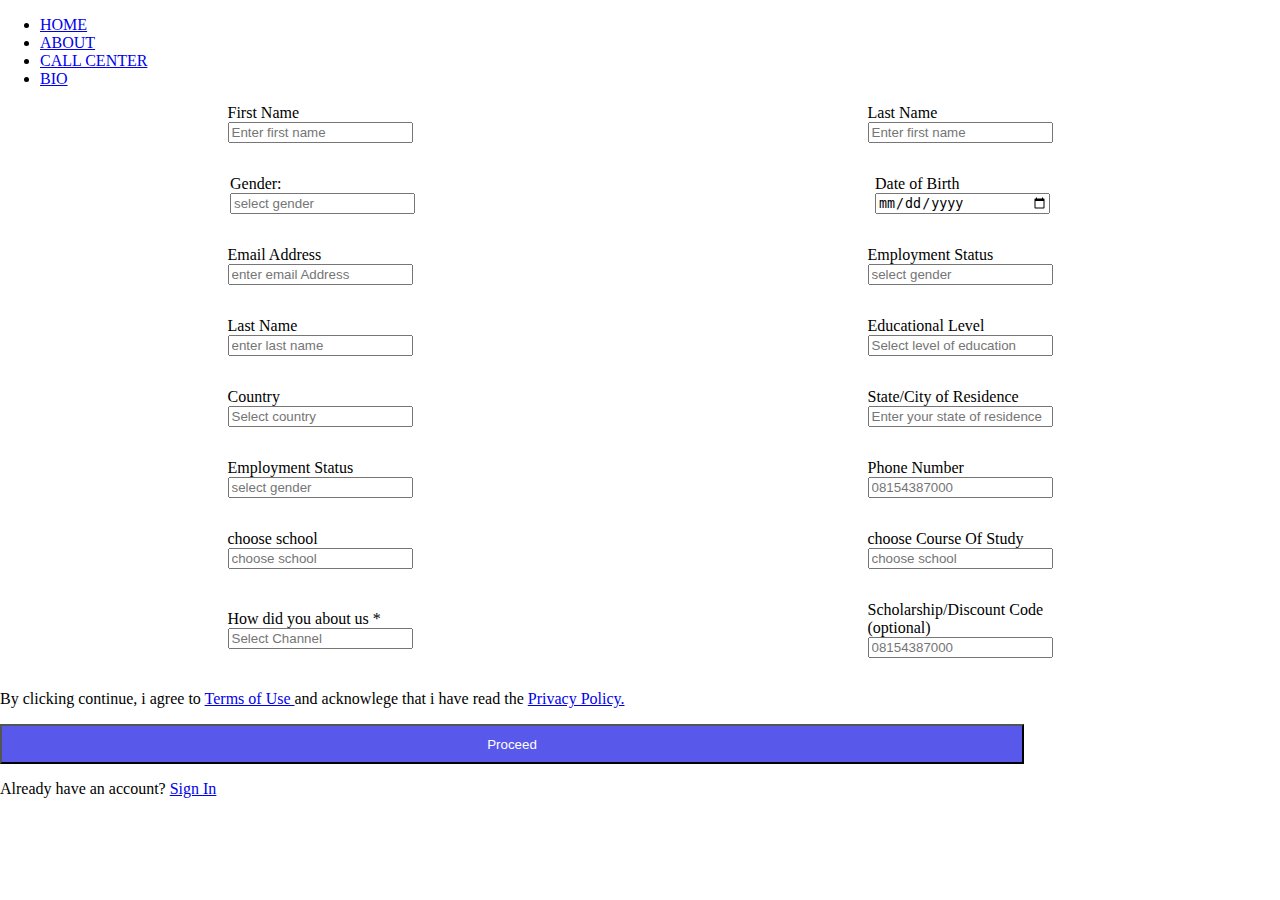
<file: form.html>
<!DOCTYPE html>
<html lang="en">
<head>
    <meta charset="UTF-8">
    <meta name="viewport" content="width=<device-width>, initial-scale=1.0">
        <link rel="stylesheet" href="/style.css">
    <title>ABOUT-INFO</title>
</head>
<body>

    <header>
        <nav>
            <ul>
                <li><a href="altschool.com" target="_blank">HOME</a></li>

                <li><a href="altschool.com">ABOUT</a></li>

                <li><a href="tel:+2345678910">CALL CENTER</a></li>

                <li><a href="./index.html">BIO</a></li>

            </ul>
        </nav>
    </header>

<section class="all">
    <div class="rightside">
        
        <form>
            <label>First Name</label>
            <input type="text" name="firstName" id="First Name" placeholder="Enter first name" required> 
        </form>
        
        <form>
            <label>Last Name</label>
            <input type="text" name="firstName" id="First Name" placeholder="Enter first name" required> 
        </form>
    </div>     

    <div class="rightside">
        <span class="nospace">
        <form>
            <label for="Gender">Gender:</label>
            <input type="text" name="gender" id="gender" list="gender-list" placeholder="select gender">
            <datalist id="gender-list">
            <option value="Male">
            <option value="Female">
        </datalist>
        </form>
    </span>

    <span class="notspace">
            <form>
                <label>Date of Birth</label>
                <input type="date" name="date" id="date" required>
            </form>
        </span>
    </div>

    <div class="rightside">
        <form>
            <label>Email Address</label>
            <input type="text" name="emailAddress" id="email Address" placeholder="enter email Address" required>
        </form>


        
            <form>
                <label for="employmentStatus">Employment Status</label>
                <input type="text" name="Employment" id="Employment Status" list="employment-Status" placeholder="select gender">
                <datalist id="employment-Status">
                <option value="employed">
                <option value="unemployed">
                <option value="self-employed">
            </datalist>
            </form>
            </div>


            <div class="rightside">   
        <form>
            <label>Last Name</label>
            <input type="text" name="last name" id="lastName" placeholder="enter last name" required>
        </form>
   

        
        <form>
            <label>Educational Level</label>
            <input type="text" name="educationalLevel" id="Educational Level" placeholder="Select level of education" required>
        </form>
    </div>

    <div class="rightside">
        <form>
            <label>Country</label>
            <input type="text" name="country" id="country" placeholder="Select country" required>
        </form>

    
        <form>
            <label>State/City of Residence</label>
            <input type="text" name="CityOfResidence" id="Educational Level" placeholder="Enter your state of residence" required>
        </form>
    </div>


    <div class="rightside">
    <form>
        <label for="employmentStatus">Employment Status</label>
        <input type="text" name="Employment" id="Employment Status" list="employment-Status" placeholder="select gender">
        <datalist id="employment-Status">
        <option value="employed">
        <option value="unemployed">
        <option value="self-employed">
    </datalist>
    </form>
    

        <form>
            <label>Phone Number</label>
            <input type="tel" name="phone" id="Phone" placeholder="08154387000" required>
        </form>
    </div>

    <div class="rightside">
        <form>
            <label for="chooseSchool">choose school</label>
            <input type="text" name="schools" id="choose school" list="choose-school" placeholder="choose school">
            <datalist id="choose-school">
            <option value="Abia state University">
            <option value="University of Leeds">
            <option value="Anambra State University">
        </datalist>
    </form>

        <form>
            <label for="chooseCourseOfStudy">choose Course Of Study</label>
            <input type="text" name="Course" id="choose Course Of Study" list="chooseCourseOfStudy" placeholder="choose school">
            <datalist id="chooseCourseOfStudy">
            <option value="Anatomy">
            <option value="Botany">
            <option value="Animal husbandry">
            <option value="Political science">
        </datalist>
        </form>
    </div>

    <div class="rightside">
    <form>
        <label for="aboutUs">How did you about us *</label>
        <input type="text" name="aboutUs" id="aboutUs" list="about-Us" placeholder="Select Channel">
        <datalist id="about-Us">
        <option value="Referral">
        <option value="Word of Mouth">
        <option value="advert">
        <option value="Social Media">
    </datalist>
    </form>

    <form>
        <label>Scholarship/Discount Code <br>(optional)</label>
        <input type="text" name="phone" id="Scholarship" placeholder="08154387000">
    </form>
</div>

      <p>By clicking continue, i agree to <a href="altschoolafrica.com">Terms of Use </a> and acknowlege that i have read the <a href="altschoolafrica.com">Privacy Policy.</a></p>  
    
</section>

<footer>

    <button type="submit">Proceed</button>

    <p>Already have an account? <a href="altschoolafrica.com">Sign In</a></p>
</footer>
</body>
</html>
</file>
<file: style.css>
body{
    margin: 0;
    padding: 1;

}

.rightside{
    display: flex;
    justify-content: space-around;
    align-items: center;
    margin-bottom: 2rem;
    padding: 0;
}

.rightside label{
    display: block;
}

.rightside input[type="date"]{
  width: 170px;
}

button{
    width: 80%;
    height: 40px;
    background-color: rgb(88, 88, 235);
    color:white;
}

.skip{
    position: absolute;
    left: 1000000px;
    top: auto;
    width: 1px;
    height: 1px;
    overflow: hidden;
}

.skip:focus{
    position: static;
    width: auto;
    height: auto;
}
</file>
